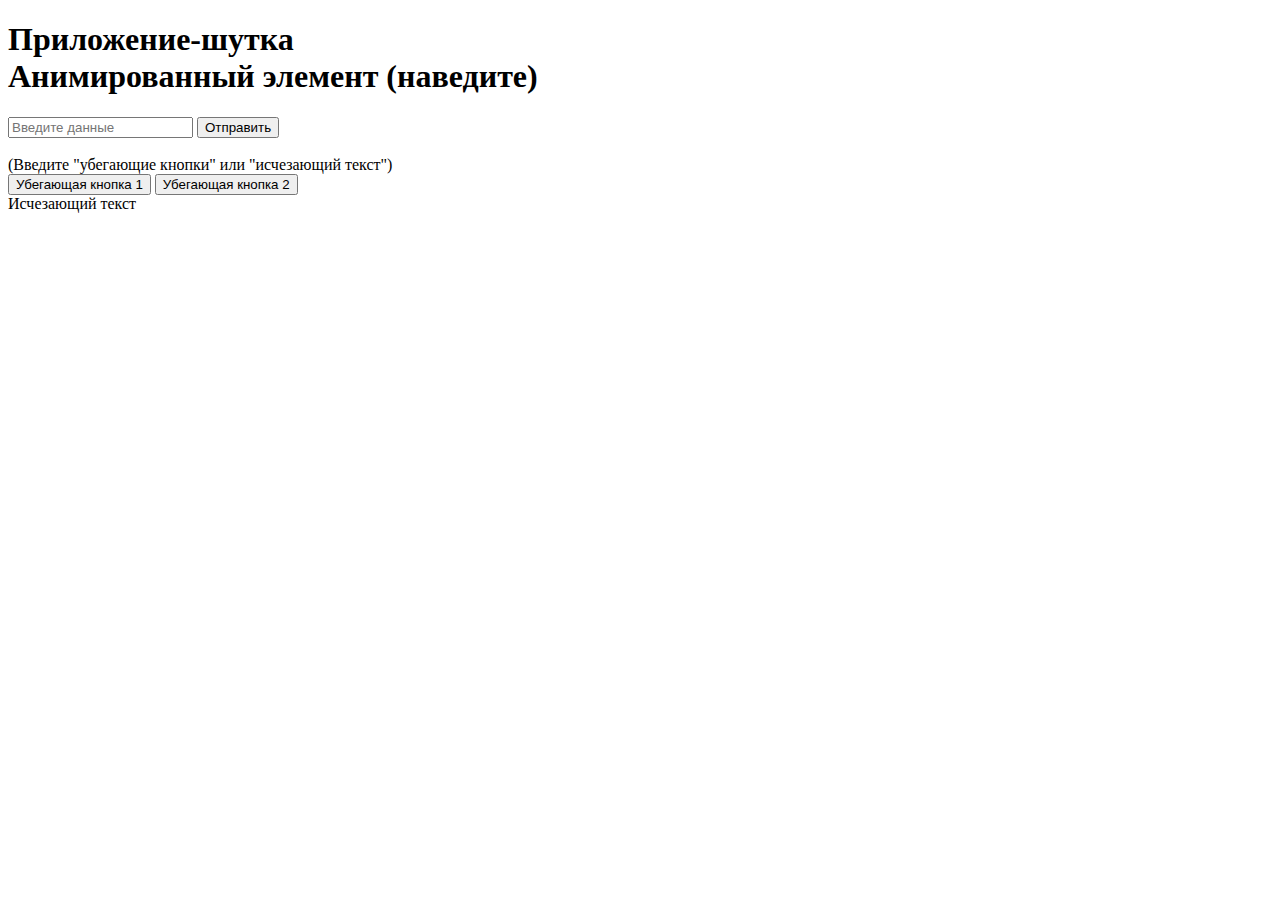
<file: finalProject/index.html>
<!DOCTYPE html>
<html>
  <head>
    <meta charset="UTF-8" />
    <title>Приложение-шутка</title>
    <link rel="stylesheet" type="text/css" href="https://codeoffuture.maxivimax.ru/finalProject/index.css" />
  </head>
  <body>
    <h1>
      Приложение-шутка
      <div class="animated">Анимированный элемент (наведите)</div>
    </h1>

    <div class="container">
      <div class="myForm">
        <form id="myForm">
          <input type="text" id="myInput" placeholder="Введите данные" />
          <button type="submit">Отправить</button>
        </form>
        <br />
        <div>(Введите "убегающие кнопки" или "исчезающий текст")</div>
        <div id="output"></div>
      </div>

      <button class="button">Убегающая кнопка 1</button>
      <button class="button">Убегающая кнопка 2</button>

      <div id="text">Исчезающий текст</div>
    </div>

    <script src="https://codeoffuture.maxivimax.ru/finalProject/index.js"></script>
  </body>
</html>
</file>
